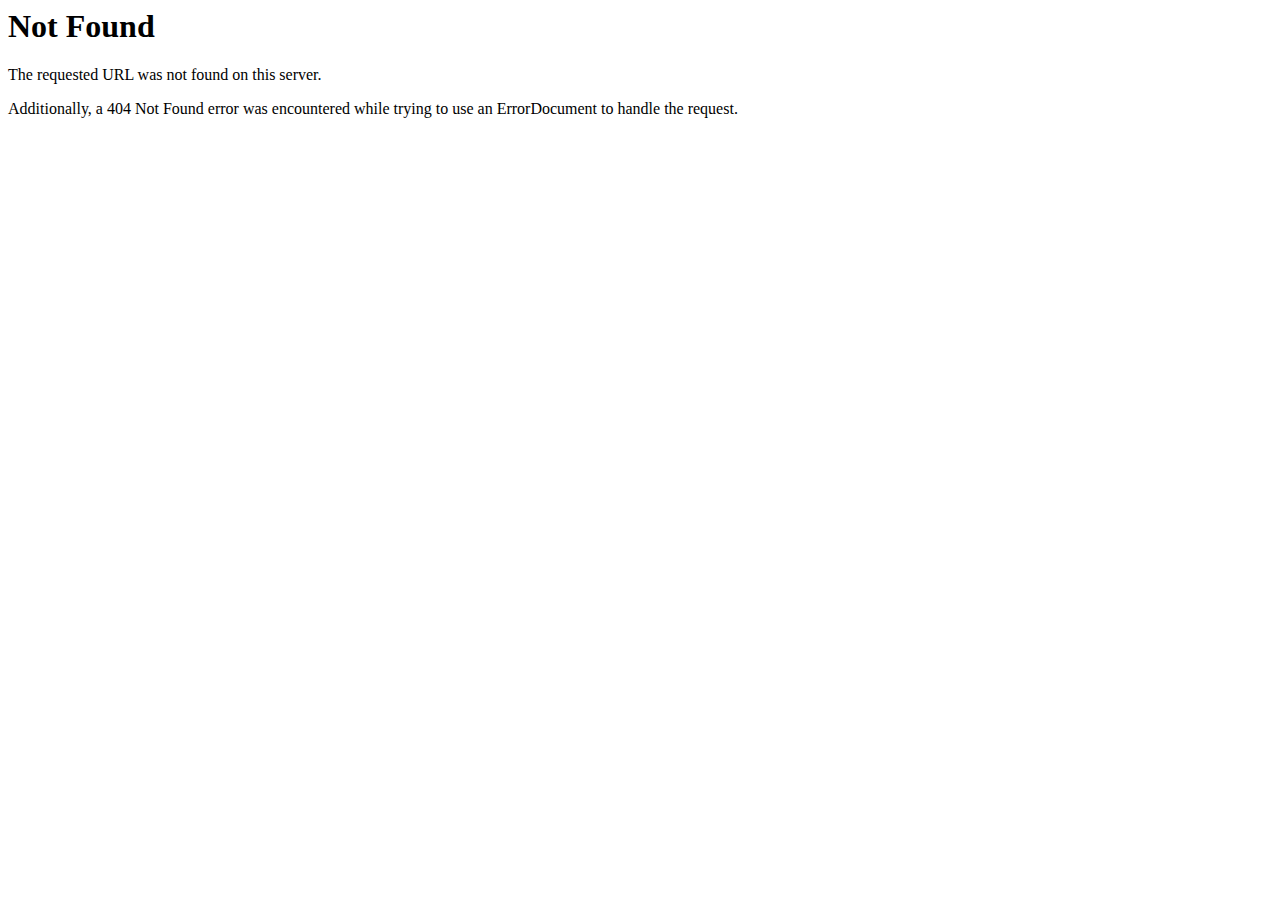
<file: landing page/AccelathonLandingPage-master/accelathon.in/register.html>
<!DOCTYPE HTML PUBLIC "-//IETF//DTD HTML 2.0//EN">
<html><head>
<title>404 Not Found</title>
</head><body>
<h1>Not Found</h1>
<p>The requested URL was not found on this server.</p>
<p>Additionally, a 404 Not Found
error was encountered while trying to use an ErrorDocument to handle the request.</p>
</body></html>
</file>
